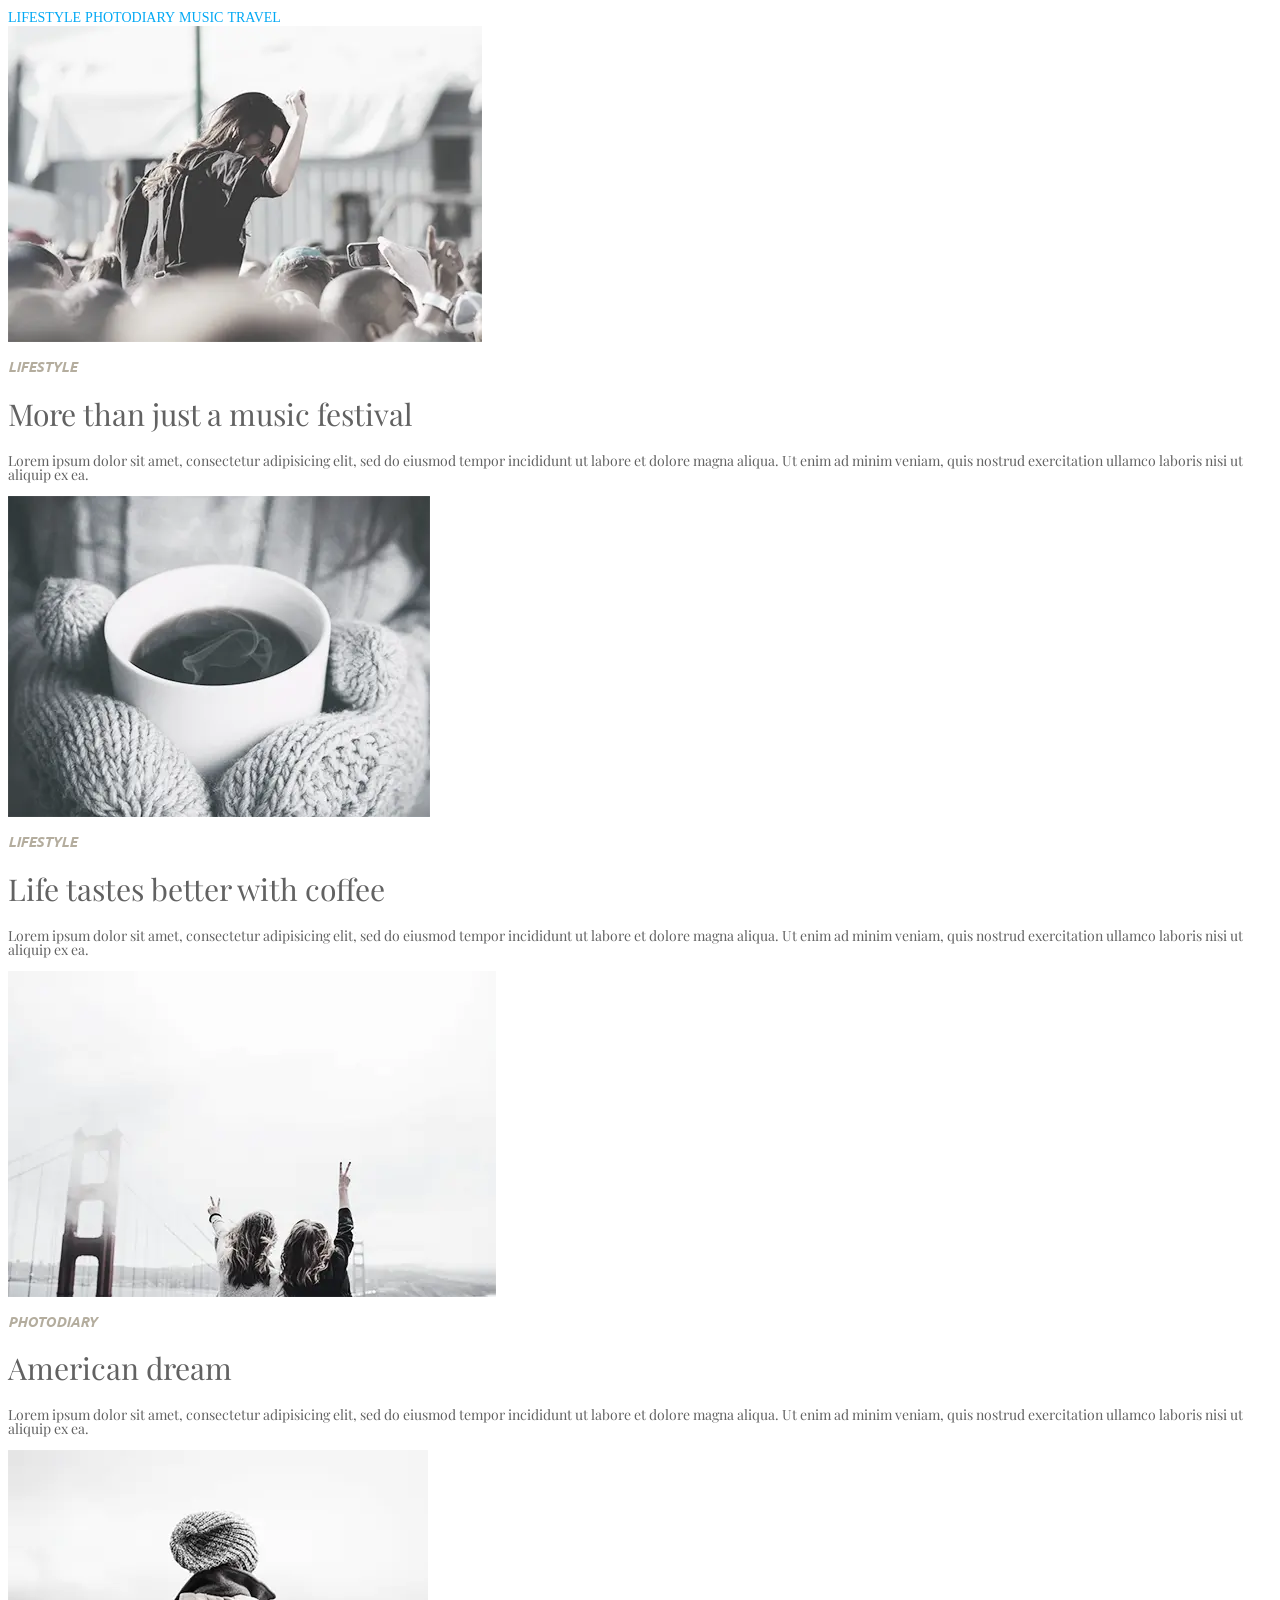
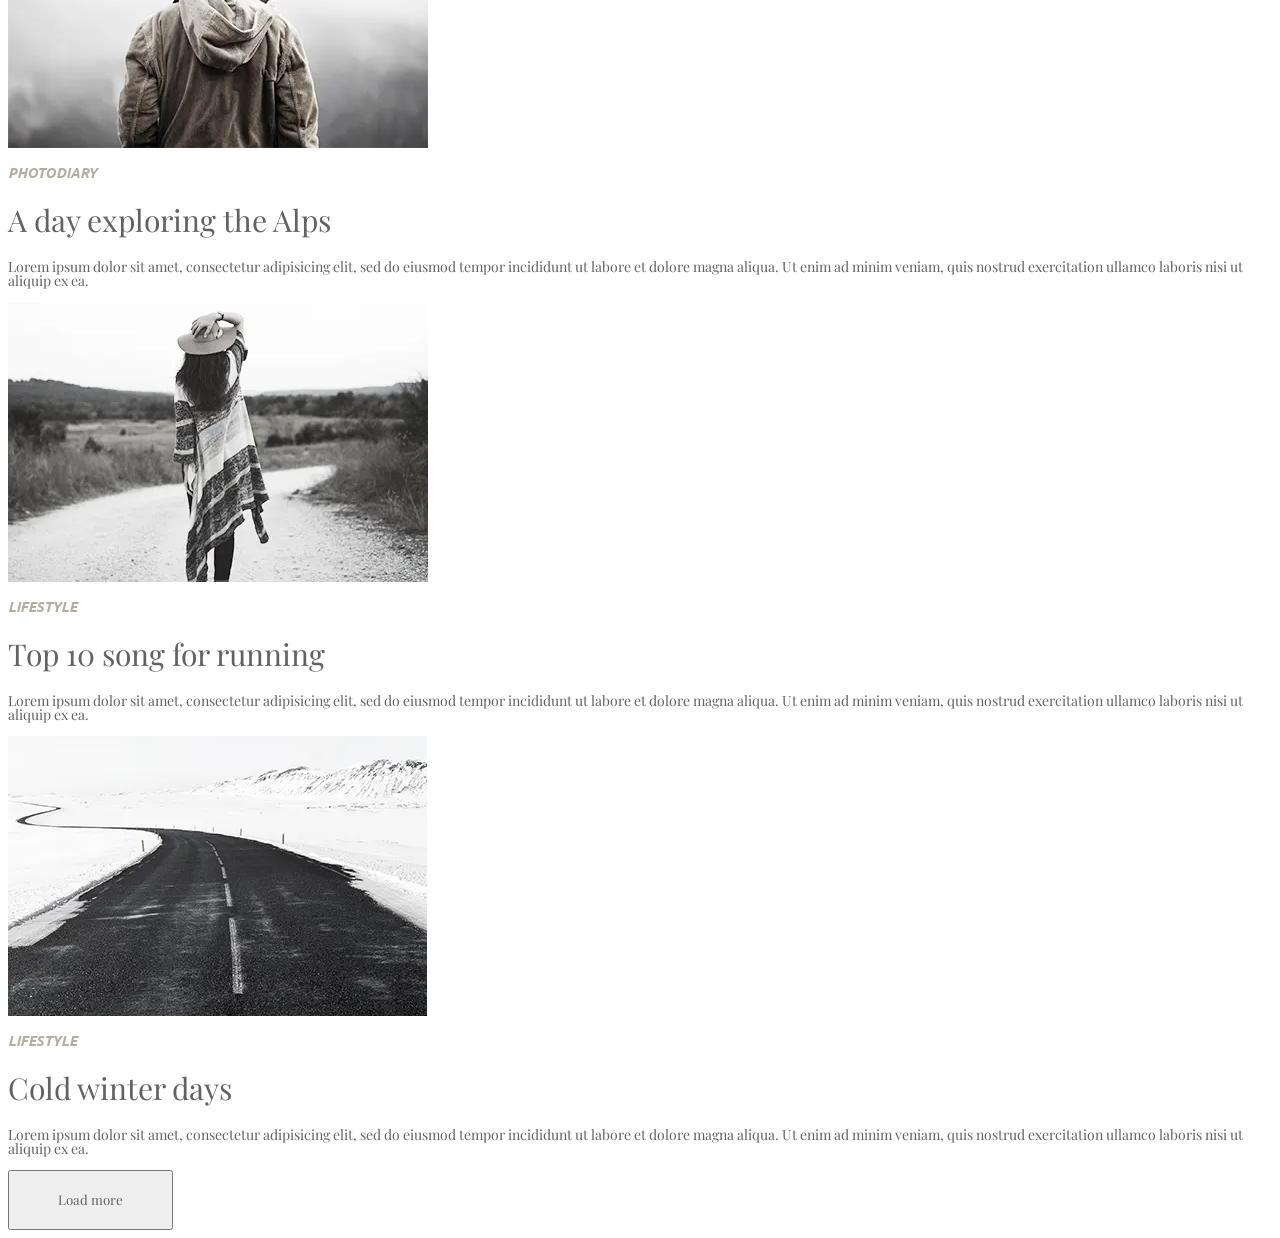
<file: index.html>
<!DOCTYPE html>
<html lang="en">
<head>
    <meta charset="UTF-8">
    <meta name="viewport" content="width=device-width, initial-scale=1.0">
    <title>Document</title>
</head>
<body>
    <link rel="stylesheet" href="style.css">
    <link href="https://fonts.googleapis.com/css2?family=Playfair+Display:ital,wght@0,400..900;1,400..900&display=swap" rel="stylesheet">
<link href="https://fonts.googleapis.com/css2?family=Ubuntu:ital,wght@0,300;0,400;0,500;0,700;1,300;1,400;1,500;1,700&display=swap" rel="stylesheet">
    <header>
        <a class="logo" href="#logo">LIFESTYLE</a>
        <a  class="logo" href="#PHOTODIARY">PHOTODIARY</a>
        <a class="logo" href="#MUSIC">MUSIC</a>
        <a class="logo" href="#TRAVEL">TRAVEL</a>
    </header>
    <main>
        <section>
      <article>
        <img src="./img/girl.webp" alt="girl">
        <p class="category">LIFESTYLE</p>
        <h2 class="title">More than just a music festival </h2>
        <p class="text">Lorem ipsum dolor sit amet, consectetur adipisicing elit, sed do eiusmod tempor incididunt ut labore et dolore magna aliqua. Ut enim ad minim veniam, quis nostrud exercitation ullamco laboris nisi ut aliquip ex ea.</p>
      </article>
      <article>
<img src="./img/cofe.webp" alt="cofe">
      <p class="category">LIFESTYLE</p>
      <h2  class="title">Life tastes better with coffee</h2>
      <p class="text">Lorem ipsum dolor sit amet, consectetur adipisicing elit, sed do eiusmod tempor incididunt ut labore et dolore magna aliqua. Ut enim ad minim veniam, quis nostrud exercitation ullamco laboris nisi ut aliquip ex ea.</p>
      </article>
      <article>
        <img src="./img/2girls.webp" alt="2girls">
         <p class="photo">PHOTODIARY</p>
        <h2  class="title">American dream</h2>
    <p class="text">Lorem ipsum dolor sit amet, consectetur adipisicing elit, sed do eiusmod tempor incididunt ut labore et dolore magna aliqua. Ut enim ad minim veniam, quis nostrud exercitation ullamco laboris nisi ut aliquip ex ea.</p>
      </article>
      <article>
        <img src="./img/man.webp" alt="man">
          <p class="photo">PHOTODIARY</p>
        <h2  class="title">A day exploring the Alps</h2>
        <p class="text">Lorem ipsum dolor sit amet, consectetur adipisicing elit, sed do eiusmod tempor incididunt ut labore et dolore magna aliqua. Ut enim ad minim veniam, quis nostrud exercitation ullamco laboris nisi ut aliquip ex ea.</p>
      </article>
      <article>
        <img src="./img/1girl.webp" alt="1girl">
          <p class="category">LIFESTYLE</p>
        <h2  class="title">Top 10 song for running</h2>
        <p class="text">Lorem ipsum dolor sit amet, consectetur adipisicing elit, sed do eiusmod tempor incididunt ut labore et dolore magna aliqua. Ut enim ad minim veniam, quis nostrud exercitation ullamco laboris nisi ut aliquip ex ea.</p>
      </article>
      <article>
        <img src="./img/road.webp" alt="road">
         <p class="category">LIFESTYLE</p>
        <h2  class="title">Cold winter days</h2>
        <p class="text">Lorem ipsum dolor sit amet, consectetur adipisicing elit, sed do eiusmod tempor incididunt ut labore et dolore magna aliqua. Ut enim ad minim veniam, quis nostrud exercitation ullamco laboris nisi ut aliquip ex ea.</p>
      </article>
      <button class="button">Load more</button>

        </section>
        
    </main>
</body>
</html>
</file>
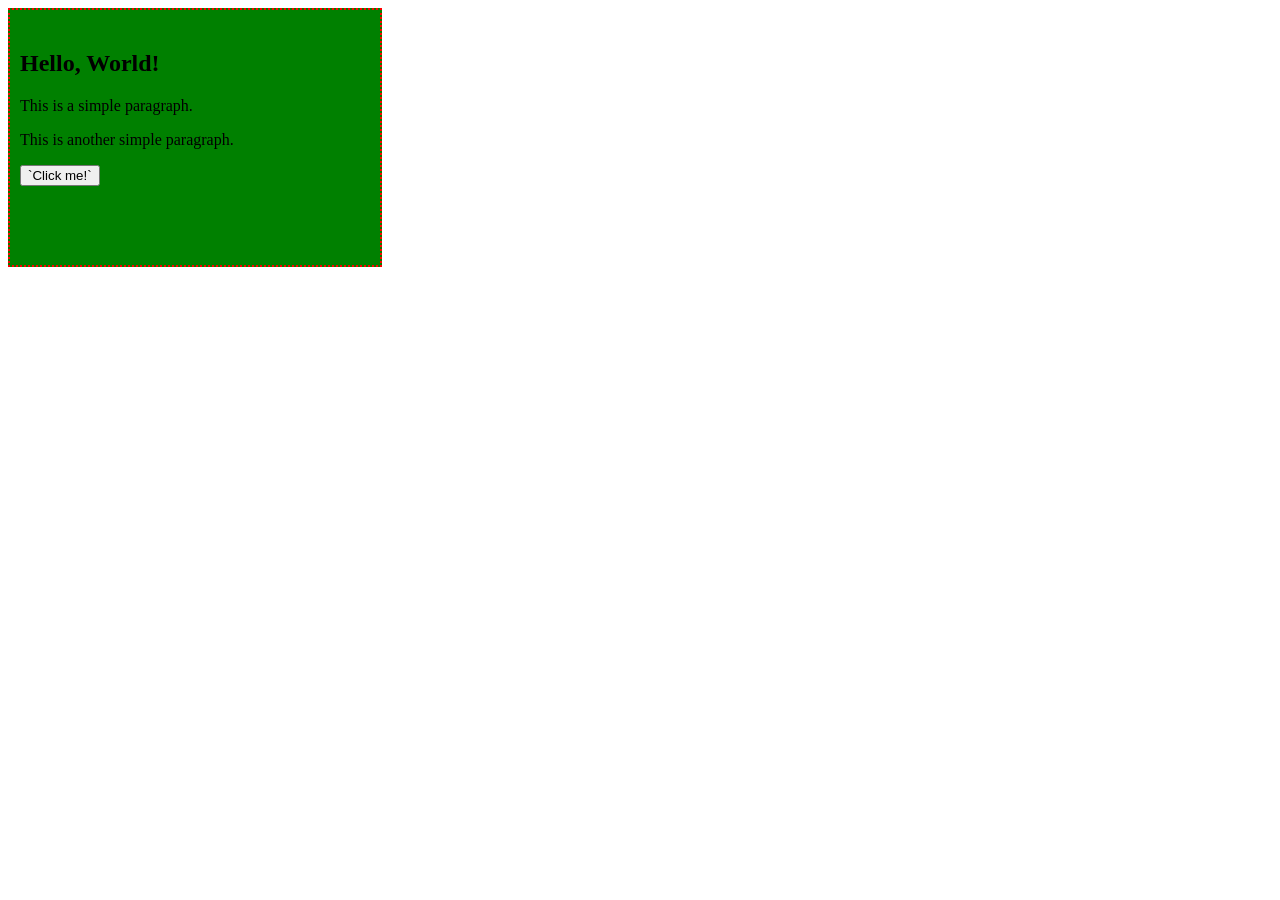
<file: HW-11.html>
<!DOCTYPE html>
<html lang="en">
<head>
    <meta charset="UTF-8">
    <meta name="viewport" content="width=device-width, initial-scale=1.0">
    <title>Document</title>
    <style>
        div {
            background-color: green;
            width: 350px;
            height: 220px;
            padding-top: 20px;
            padding-left: 10px;
            padding-right: 10px;
            padding-bottom: 15px;
            margin-bottom: 30px;
            border: 2px dotted red;
        }
    </style>
</head>
<body>
    <div>
        <h2>Hello, World!</h2>
        <p>This is a simple paragraph.</p>
        <p>This is another simple paragraph.</p>
        <button>`Click me!`</button>
    </div>
</body>
</html>
</file>
<file: style.css>
.logo{
    color: #03A9F4;
    font-weight: 400;
    font-size: 14px;
    line-height: 100%;
    letter-spacing: 0%;
    text-decoration: none;
}
.category{
    color: #B4AD9E;
    font-weight: 300;
    font-size: 14px;
    line-height: 100%;  
    letter-spacing: 0%;
}
.photo{
    color: #B4AD9E;
    font-weight: 300;
    font-size: 14px;
    line-height: 100%;  
    letter-spacing: 0%;
}
.title{
    color:#626262;
    font-weight: 400;
    font-size: 30px;
    line-height: 100%;
    letter-spacing: 0%;
}
.text{
    color: #626262;
    font-weight: 400;
    font-size: 14px;
    line-height: 100%;
    letter-spacing: 0%;
}
button{
    color: #626262;
    layout: relative;
    width: 165px;
    height: 60px;
    top: 2110px;
    left: 506px;
 } 
 
 .title{
  font-family: "Playfair Display", serif;
  font-optical-sizing: auto;
  font-weight: <weight>;
  font-style: normal;
}
.text{
  font-family: "Playfair Display", serif;
  font-optical-sizing: auto;
  font-weight: <weight>;
  font-style: normal;
}
.category {
  font-family: "Ubuntu", sans-serif;
  font-weight: 700;
  font-style: italic;
}
.photo {
  font-family: "Ubuntu", sans-serif;
  font-weight: 700;
  font-style: italic;
}
.button{
  font-family: "Playfair Display", serif;
  font-optical-sizing: auto;
  font-weight: <weight>;
  font-style: normal;
}
</file>
